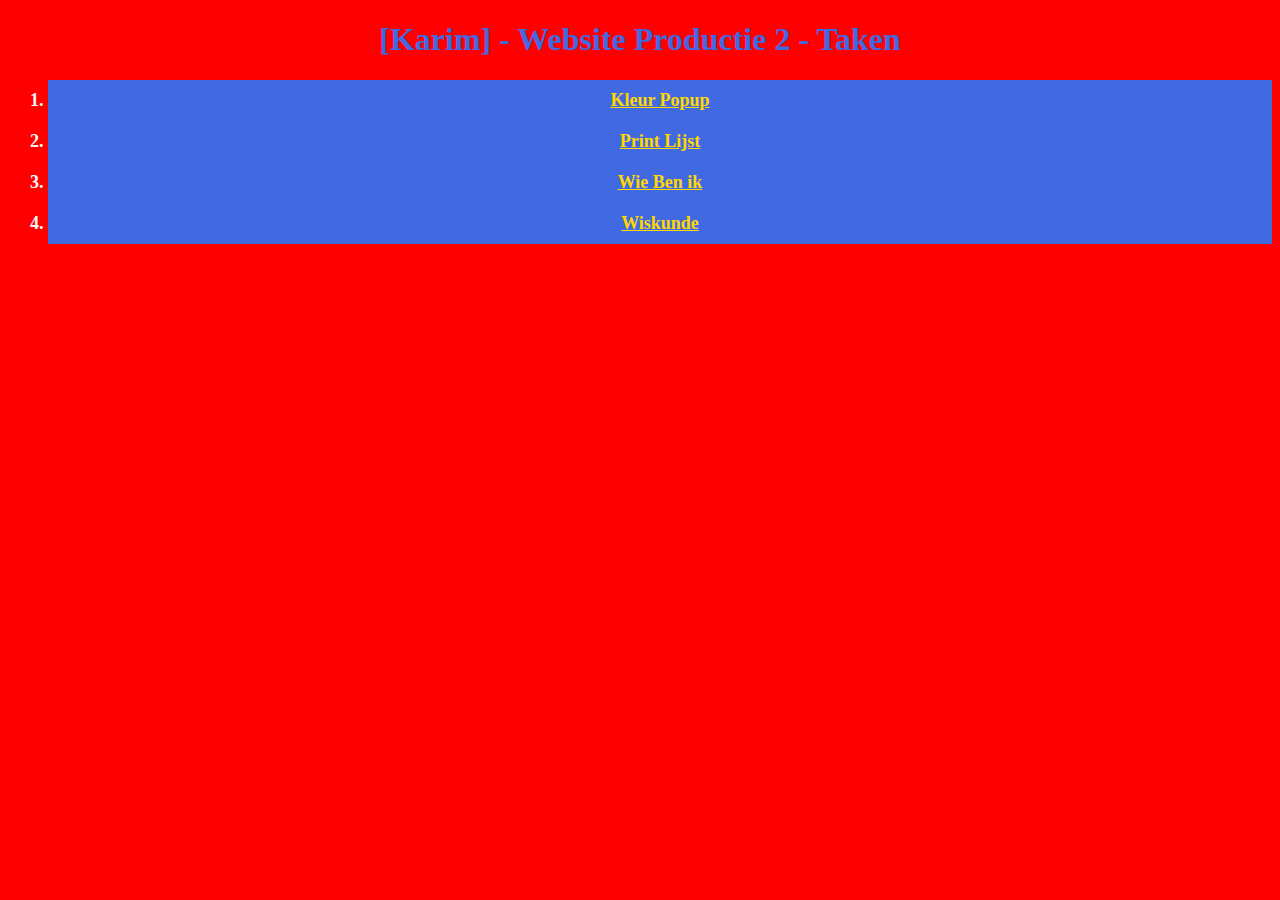
<file: index.html>
<!DOCTYPE html>
<html lang="en">
<head>
    <meta charset="UTF-8">
    <meta http-equiv="X-UA-Compatible" content="IE=edge">
    <meta name="viewport" content="width=device-width, initial-scale=1.0">
    <title>[Karim] - Website Productie 2 - Taken</title>
    <link rel="stylesheet" href="style.css">
</head>
<body style=background-color:red;">
    <h1>[Karim] - Website Productie 2 - Taken</h1>

    <ol>
        <li><a href="kleur-popup/">Kleur Popup</a></li>
        <li><a href="print-lijst/">Print Lijst</a></li>
        <li><a href="wie-ben-ik/">Wie Ben ik</a></li>
        <li><a href="wiskunde/">Wiskunde</a></li>
    </ol>
</body>
</html>
</file>
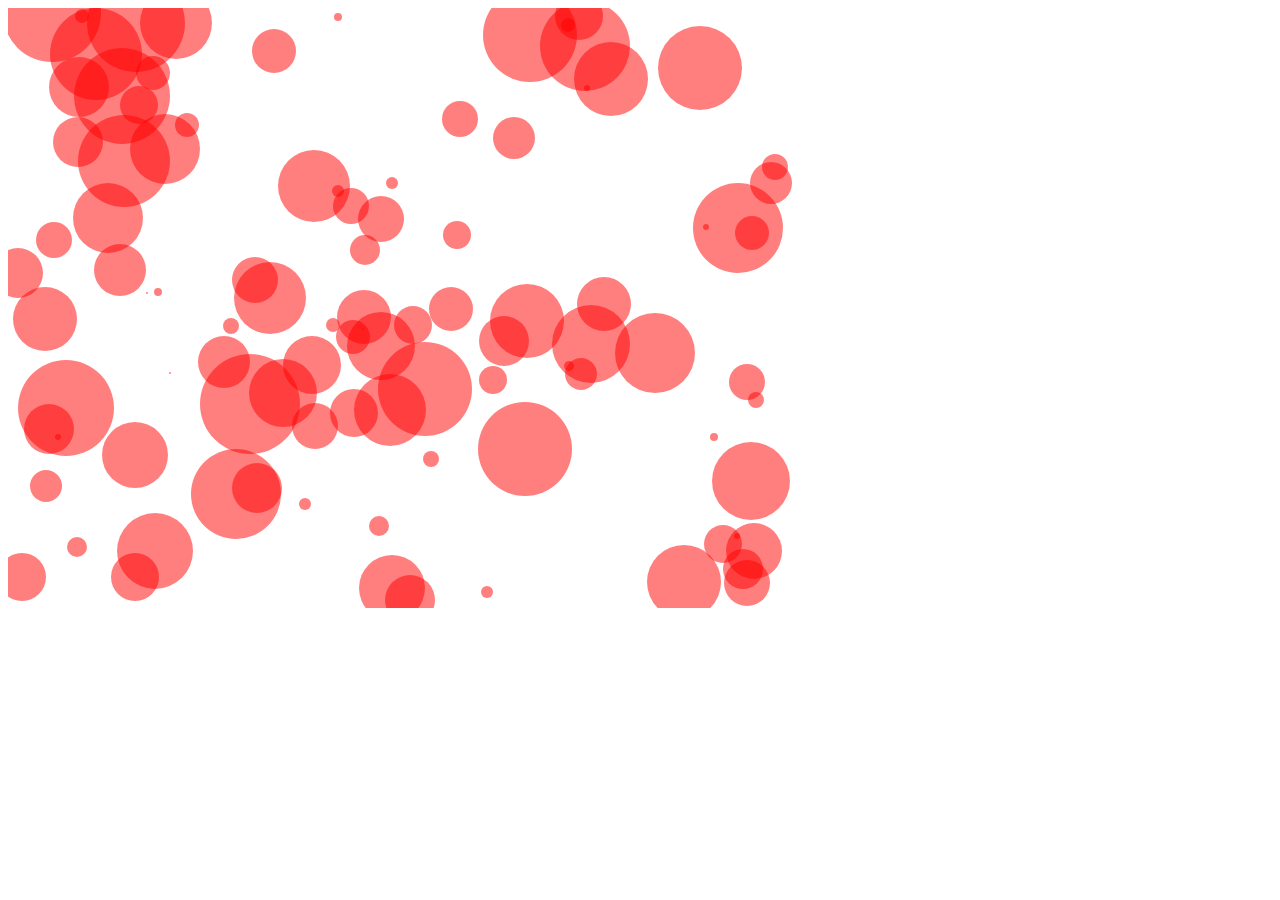
<file: canvasloop/index.html>
<!DOCTYPE html>
<html lang="en">

<head>
  <meta charset="utf-8" />
  <title></title>
  <script src="script.js" defer></script>
</head>

<body>
  <!-- VERANDER NIETS IN DE BODY TAG-->
  <canvas id="canvas" width="800" height="600">
  </canvas>
</body>
</html>
</file>
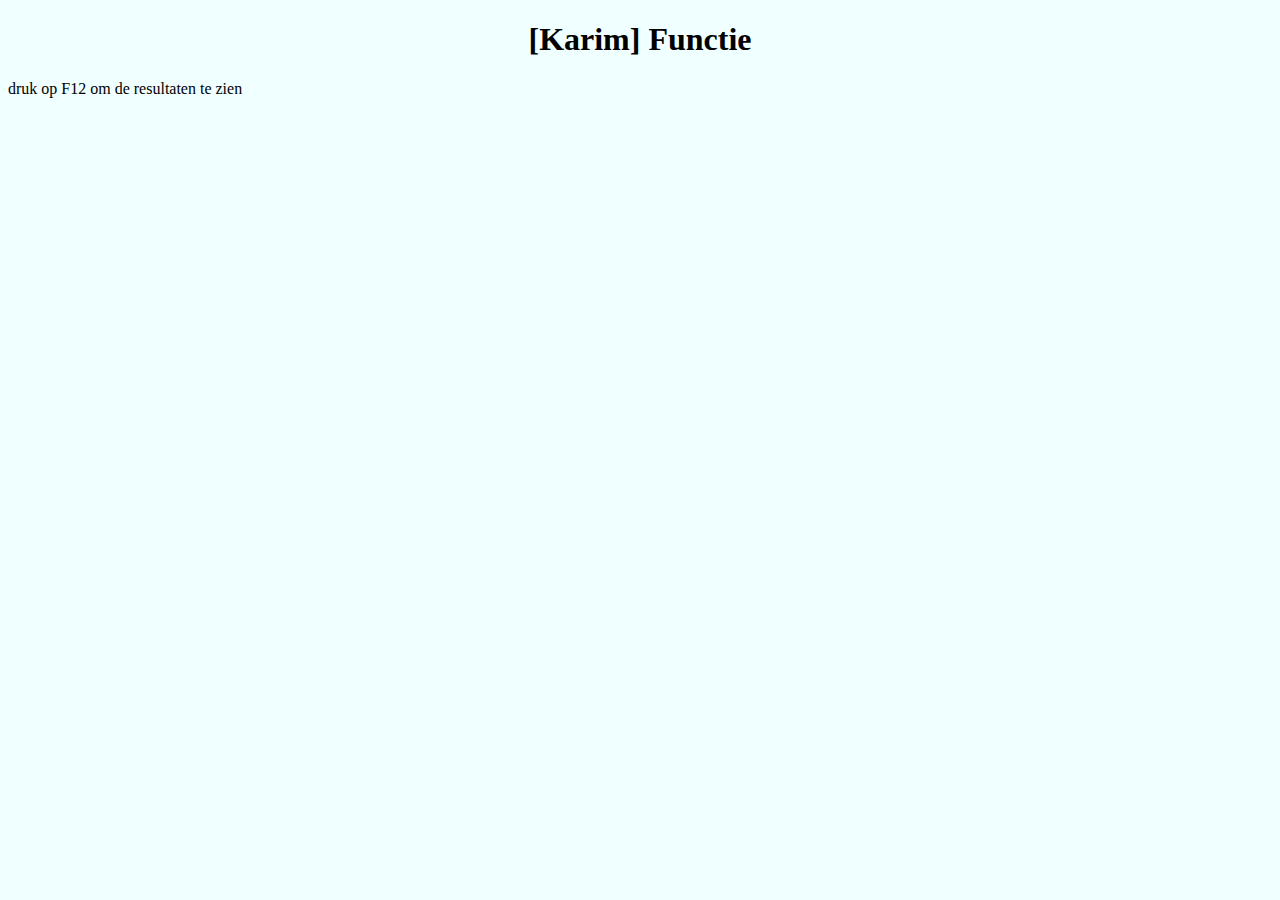
<file: functie/index.html>
<!DOCTYPE html>
<html lang="en">
<head>
    <meta charset="UTF-8">
    <meta http-equiv="X-UA-Compatible" content="IE=edge">
    <meta name="viewport" content="width=device-width, initial-scale=1.0">
    <title>[Karim] Functie</title>
    <script src="script.js" defer></script>
    <link rel="stylesheet" href="style.css">
</head>
<body>
    <h1>[Karim] Functie</h1>
    
    druk op F12 om de resultaten te zien
</body>
</html>
</file>
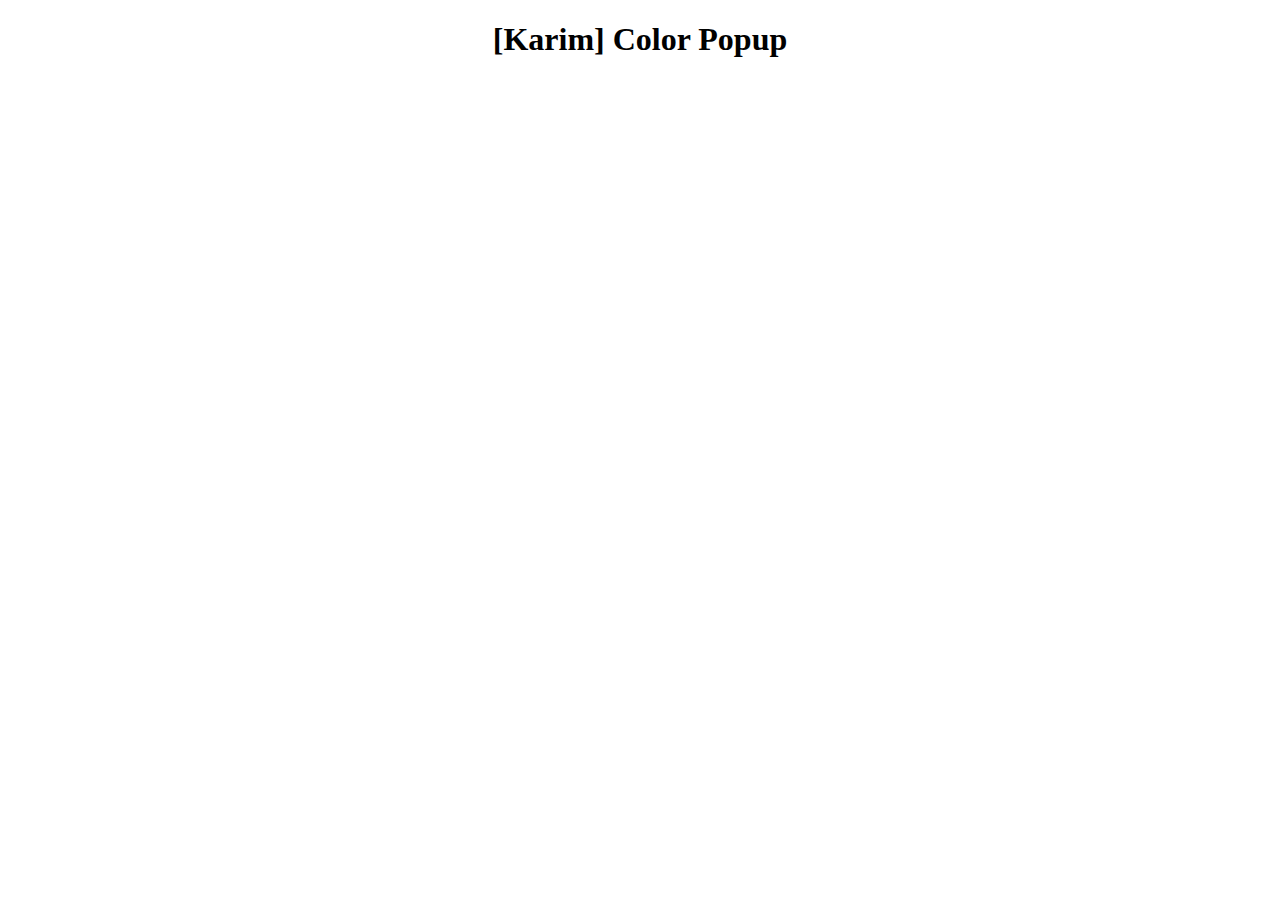
<file: kleur-popup/index.html>
<!DOCTYPE html>
<html lang="en">
<head>
    <meta charset="UTF-8">
    <meta http-equiv="X-UA-Compatible" content="IE=edge">
    <meta name="viewport" content="width=device-width, initial-scale=1.0">
    <title>[Karim] Color Popup</title>
    <link rel="stylesheet" href="style.css">
</head>
<body>
    <h1>[Karim] Color Popup </h1>
    <script src="script.js"></script>
</body>
</html>
</file>
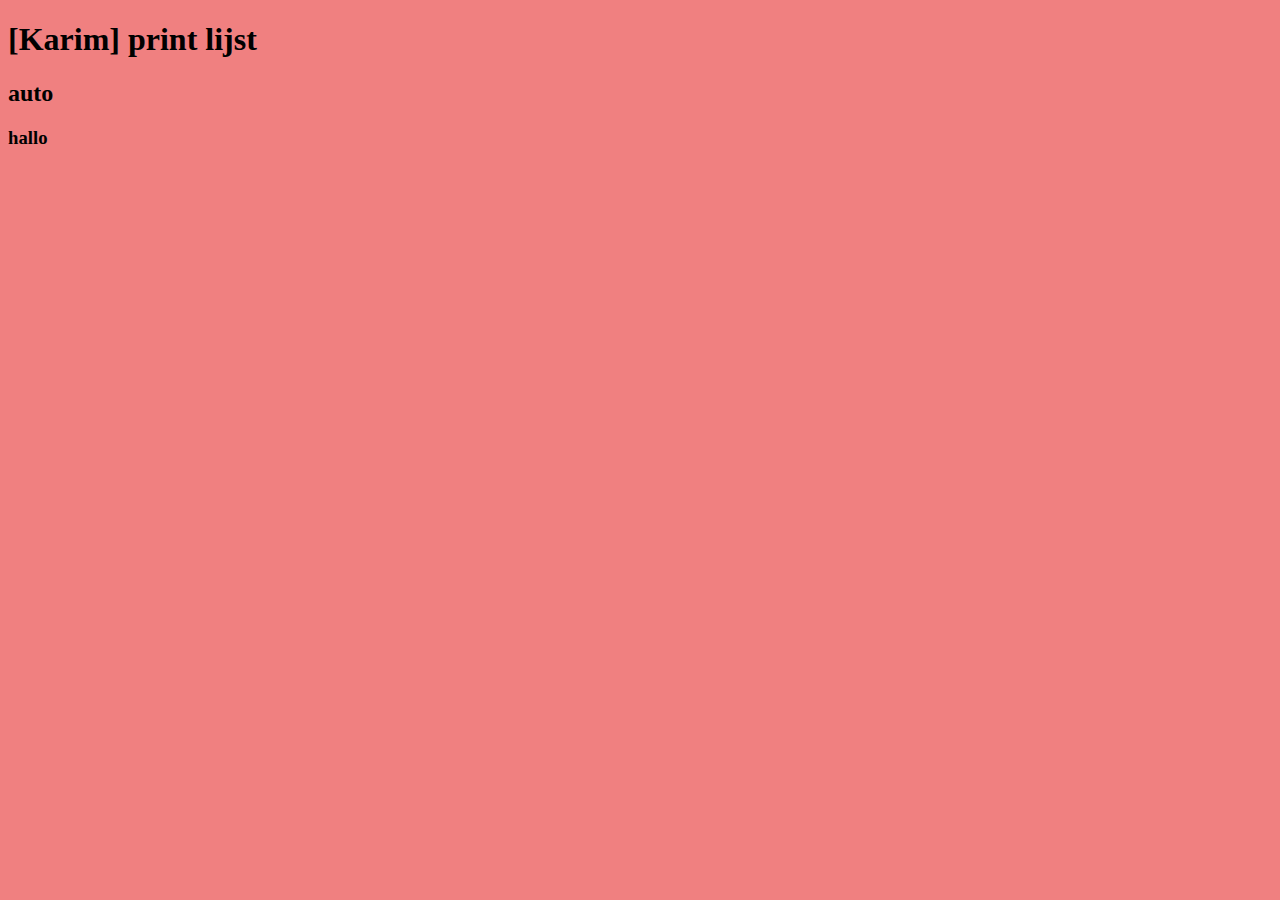
<file: print-lijst/index.html>
<!DOCTYPE html>
<html lang="en">
<head>
    <meta charset="UTF-8">
    <meta http-equiv="X-UA-Compatible" content="IE=edge">
    <meta name="viewport" content="width=device-width, initial-scale=1.0">
    <link rel="stylesheet" href="style.css">
    <script src="script.js"></script>
    <title>[Karim] print lijst</title>
</head>
<body>
    <h1>[Karim] print lijst</h1>
    <h2>auto</h2>
    <div>
        <h3>hallo</h3>
    </div>
</body>
</html>
</file>
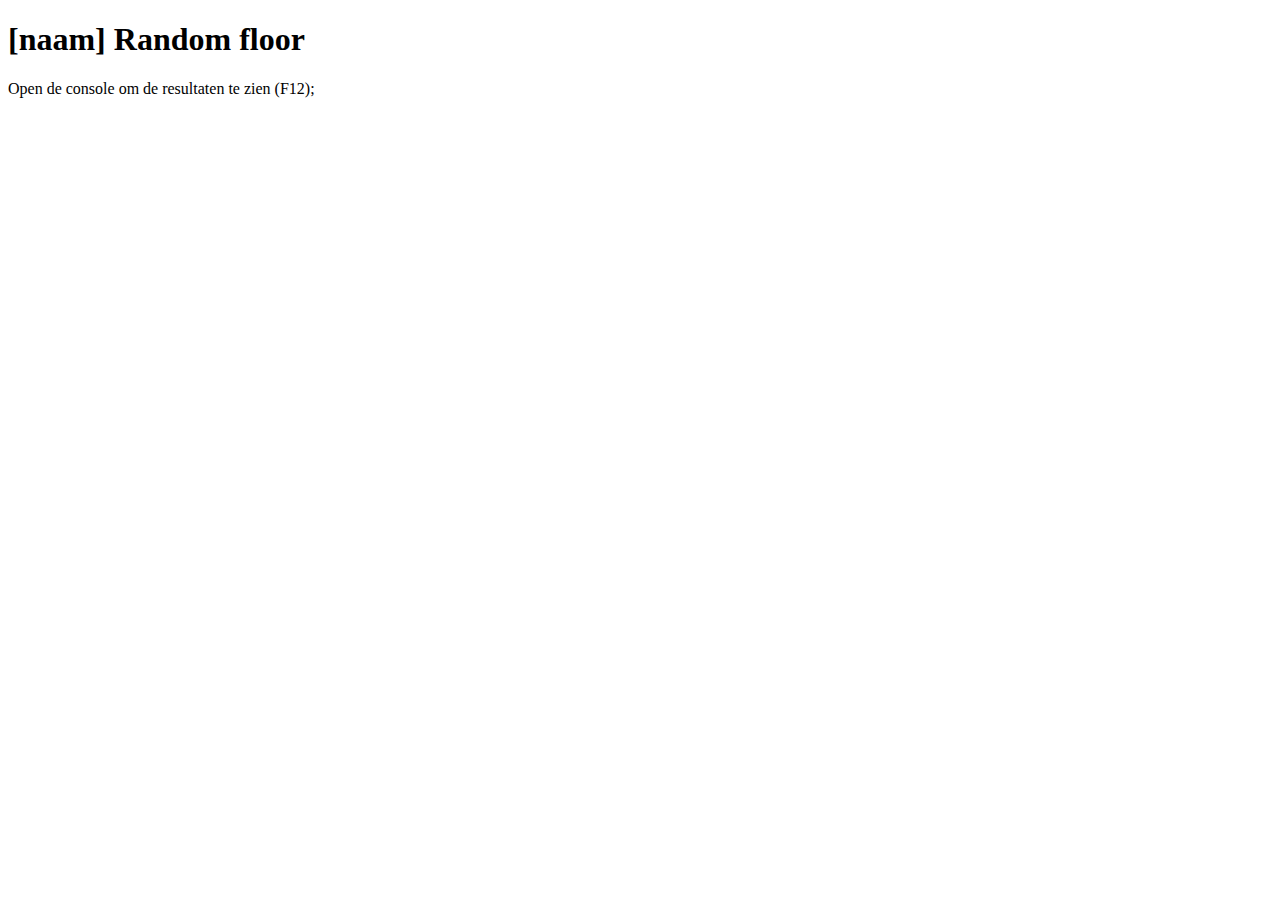
<file: random-floor/index.html>
<!DOCTYPE html>
<html lang="en">
<head>
    <meta charset="UTF-8">
    <meta name="viewport" content="width=device-width, initial-scale=1.0">
    <title>[naam] Random floor</title>
    <script src="script.js"></script>
    <link rel="stylesheet" href="style.css">
</head>
<body>
    <h1>[naam] Random floor</h1>
        Open de console om de resultaten te zien (F12);
</body>
</html>
</file>
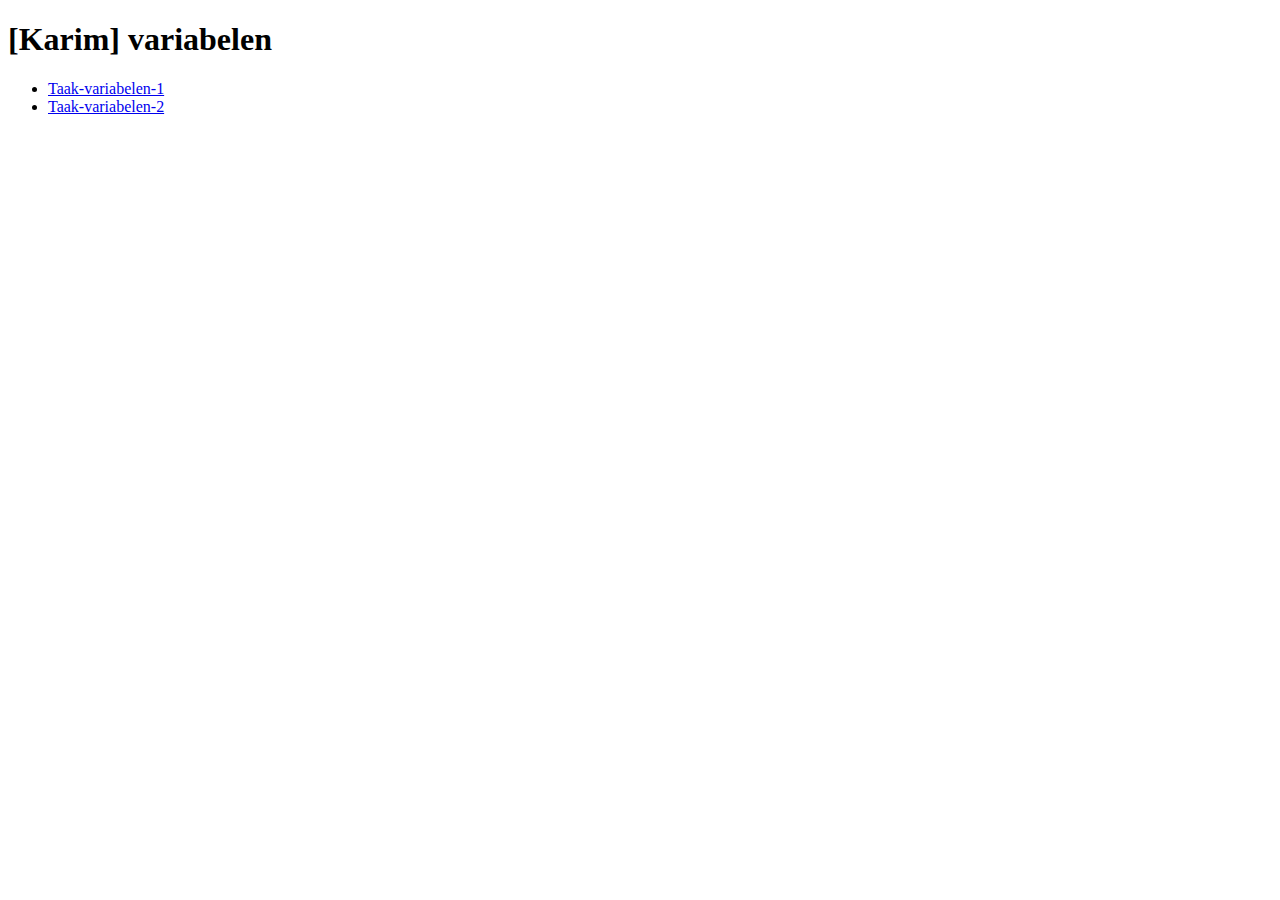
<file: variabelen/index.html>
<!DOCTYPE html>
<html lang="en">
<head>
    <meta charset="UTF-8">
    <meta http-equiv="X-UA-Compatible" content="IE=edge">
    <meta name="viewport" content="width=device-width, initial-scale=1.0">
    <title>[Karim] variabelen</title>
</head>
<body>
    <h1>[Karim] variabelen</h1>
    <ul>
        <li><a href="taak-variabelen-1.html">Taak-variabelen-1</a></li>
        <li><a href="taak-variabelen-2.html">Taak-variabelen-2</a></li>
    </ul>
</body>
</html>
</file>
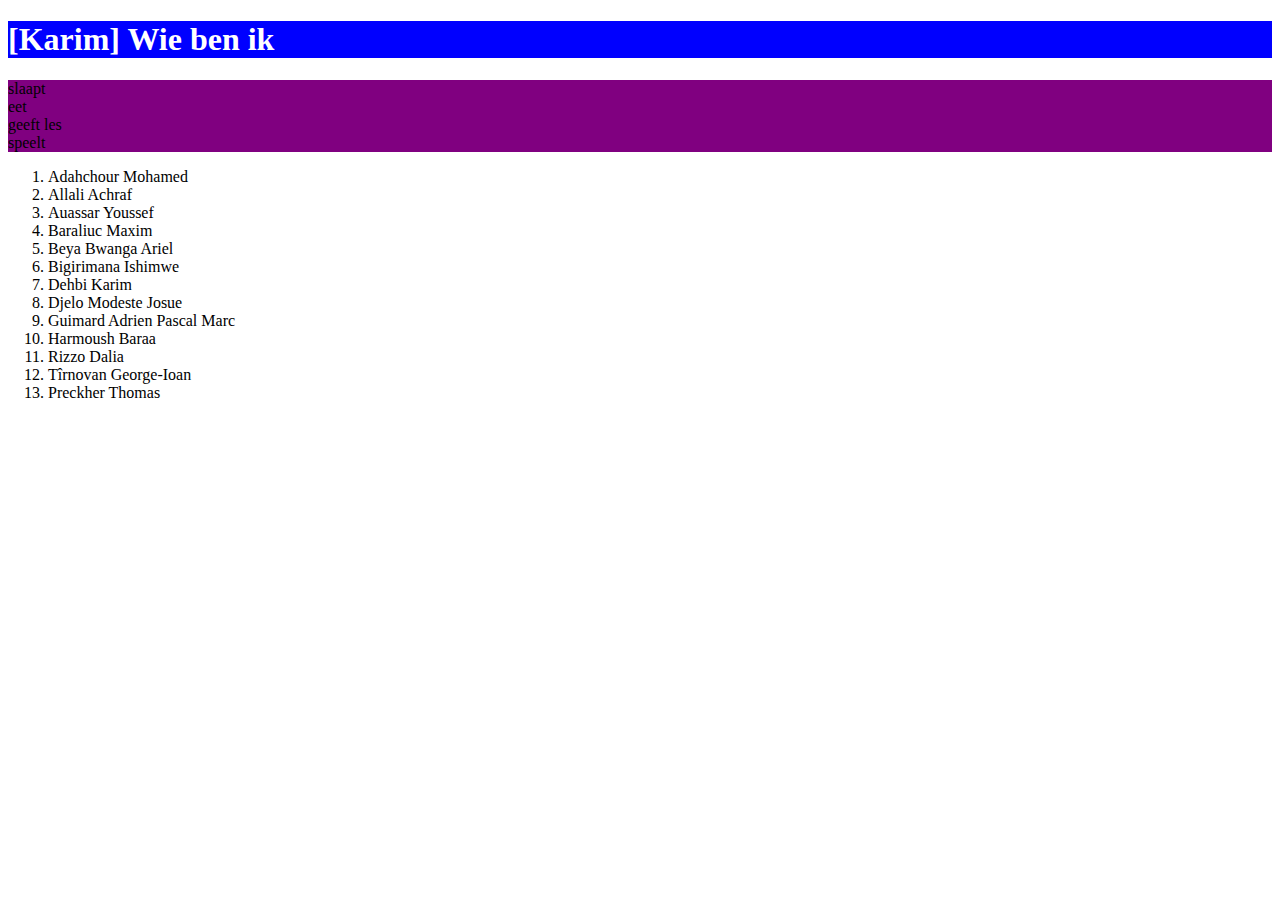
<file: wie-ben-ik/index.html>
<!DOCTYPE html>
<html lang="en">
<head>
    <meta charset="UTF-8">
    <meta http-equiv="X-UA-Compatible" content="IE=edge">
    <meta name="viewport" content="width=device-width, initial-scale=1.0">
    <title>[Karim] Wie ben ik</title>
    <script src="script.js" defer></script>
    <!-- we controleren steeds dat de link naar de script of css,
         hetzelfde is als de bestandsnaam-->
    <link rel="stylesheet" href="style.css">
</head>
<body>
    <h1 class="h1">[Karim] Wie ben ik</h1>

    <span class="activiteit">slaapt</span>
    <span class="activiteit">eet</span>
    <span class="activiteit">geeft les</span>
    <span class="activiteit">speelt</span>

    <ol>
        <li class="tweede-rij" id="Mohamed">Adahchour Mohamed</li>
        <li class="vijfde-rij" id="Achraf">Allali Achraf</li>
        <li class="derde-rij" id="Youssef">Auassar Youssef</li>
        <li class="vierde-rij" id="Maxim">Baraliuc Maxim</li>
        <li class="derde-rij" id="Ariel">Beya Bwanga Ariel</li>
        <li class="derde-rij" id="Prince">Bigirimana Ishimwe</li>
        <li class="nulde-rij" id="Karim">Dehbi Karim</li>
        <li class="derde-rij" id="Josue">Djelo Modeste Josue</li>
        <li class="vijfde-rij" id="Adrien">Guimard Adrien Pascal Marc</li>
        <li class="tweede-rij" id="Baraa">Harmoush Baraa</li>
        <li class="eerste-rij" id="Dalia">Rizzo Dalia</li>
        <li class="vijfde-rij" id="George">Tîrnovan George-Ioan</li>
        <li class="tweede-rij" id="Thomas">Preckher Thomas</li>
    </ol>
</body>
</html>
</file>
<file: style.css>
h1 {
    text-align: center;
    color: royalblue;
}
body {
    background-color: gold;
}

ul {
    list-style: none;
}

li {
    color: whitesmoke;
    text-align: center;
    padding: 10px;
    font-weight: bold;
    font-size: 18px;
    background-color: royalblue;
}

li:hover {
    background-color: whitesmoke;
    color: royalblue;
}

a {
    color: gold;
}


a:hover {
    color: royalblue;
}
</file>
<file: functie/style.css>
body {
    background-color: azure;
}

h1 {
    text-align: center;
}
</file>
<file: kleur-popup/style.css>
body {
    text-align: center;
    background-color: white; /*neem andere kleur dan mij*/
}
</file>
<file: print-lijst/style.css>
body {
    background-color: lightcoral;
}
</file>
<file: random-floor/style.css>
body {
  animation: myanimation 10s infinite;
}


@keyframes myanimation {
  0% {
    background-color: yellowgreen;
  }

  25% {
    background-color: rgb(255, 255, 137);
  }

  50% {
    background-color: lightgreen;
  }

  75% {
    background-color: lightgoldenrodyellow;
  }

  100% {
    background-color: yellowgreen;
  }
}
</file>
<file: wie-ben-ik/style.css>
.h1 {
    background-color: black;
    color: white;
}

span {
    display: block;
}

span::nth-child(even){
    color: blue;
}
</file>
